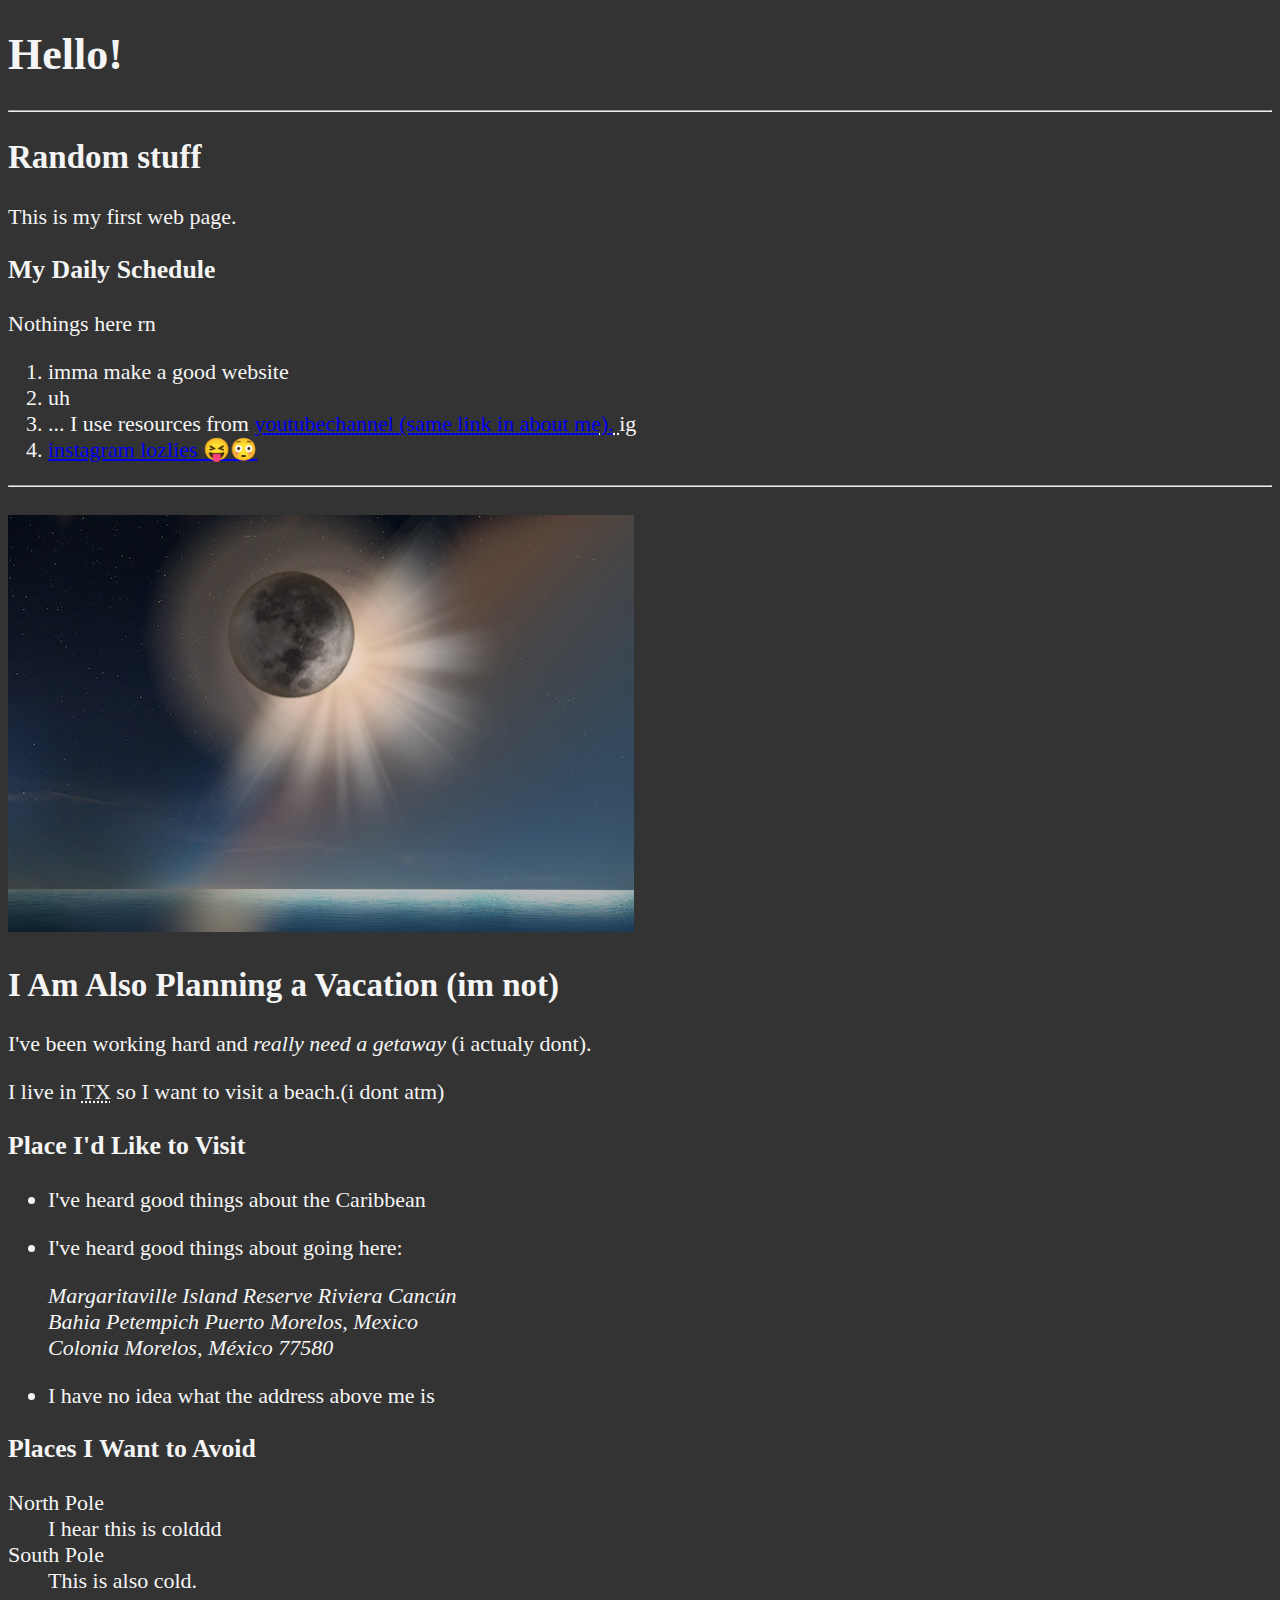
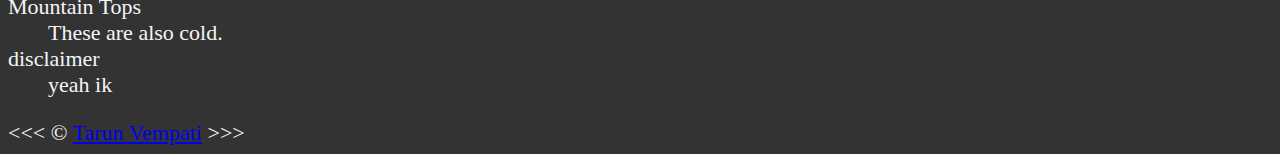
<file: index.html>
<!DOCTYPE html>
<html lang="en">

    <head>
        <meta charset="UTF-8">
        <meta name="author" content="Tarun Vempati">
        <meta name="description" content="This page contains all the things I am learning how to create as I learn HTML">
        <title>Testsite</title>
        <link rel="icon" type="image/png" sizes="32x32" href="favicon.jpg">
        <link rel="stylesheet" href="main.css" type="text/css">
     </head>

    <body>
        <h1>Hello!</h1>

        <hr>

        <h2>Random stuff</h2>
        <p>This is my first web page.</p>

        <h3>My Daily Schedule</h3>
        <p>Nothings here rn</p>
            <ol>
            <li>imma make a good website</li>
            <li>uh</li>
            <li>... I use resources from <abbr title="Mozilla Developer Network">
                <a href="https://www.youtube.com/@sygeno_yt">youtubechannel (same link in about me).</a>
                </abbr>ig</li>
            <li><a href="https://www.instagram.com/tarunvempati14___/">instagram lozlies 😝😳</a></li>
        </ol>

        <hr>
        <h2> <img src="ApproachingMoon.jpg" alt="Approaching Moon"> </h2>

        <h2>I Am Also Planning a Vacation (im not)</h2>
        <p>I've been working hard and <em>really need a getaway </em>(i actualy dont).</p>
        <p>I live in <abbr title="TX means texas (incase you cant tell just from the abbriviation cuz u a dum)">TX</abbr> so I want to visit a beach.(i dont atm)</p>

        
        <h3>Place I'd Like to Visit</h3>
        <ul>
        <li><p>I've heard good things about the Caribbean</p></li>
        <li><p>I've heard good things about going here:</p>
        <address>
            Margaritaville Island Reserve Riviera Cancún<br>
            Bahia Petempich Puerto Morelos, Mexico<br>
            Colonia Morelos, México 77580
        </address>
        <li><p>I have no idea what the address above me is</p></li>
    </li>
    </ul>

        <!-- TODO: Add more places-->
        <h3>Places I Want to Avoid</h3>
        <dl>
            <dt>North Pole</dt>
            <dd>I hear this is colddd</dd>

            <dt>South Pole</dt>
            <dd>This is also cold.</dd>

            <dt>Mountain Tops</dt>
            <dd>These are also cold.</dd>

            <dt>disclaimer</dt>
            <dd>yeah ik</dd>
        </dl>


        &lt;&lt;&lt; &copy; <a href="about.html">Tarun Vempati</a> &gt;&gt;&gt;
    </body>

</html>
</file>
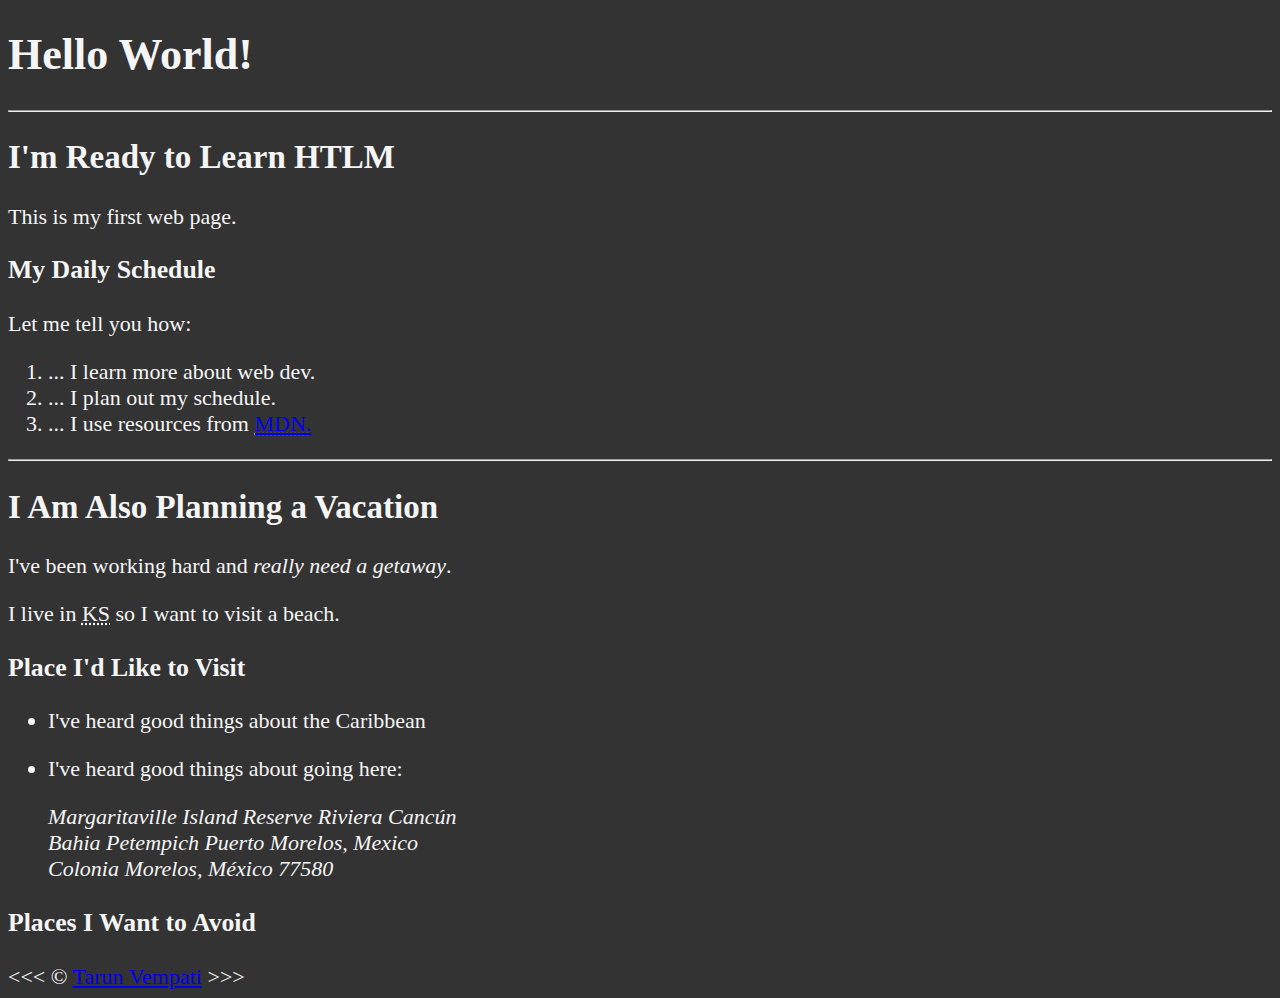
<file: about.html>
<!DOCTYPE html>
<html lang="en">

    <head>
        <meta charset="UTF-8">
        <meta name="author" content="Tarun Vempati">
        <meta name="description" content="This page contains all the things I am learning how to create as I learn HTML">
        <title>My First Web Page</title>
        <link rel="icon" href="html5.png" type="image/x-icon">
        <link rel="stylesheet" href="main.css" type="text/css">
     </head>

    <body>
        <h1>Hello World!</h1>

        <hr>

        <h2>I'm Ready to Learn HTLM</h2>
        <p>This is my first web page.</p>

        <h3>My Daily Schedule</h3>
        <p>Let me tell you how:</p>
            <ol>
            <li>... I learn more about web dev.</li>
            <li>... I plan out my schedule.</li>
            <li>... I use resources from <abbr title="Mozilla Developer Network">
                <a href="https://developer.mozilla.org/">MDN.</a>
                </abbr></li>
        </ol>

        <hr>

        <h2>I Am Also Planning a Vacation</h2>
        <p>I've been working hard and <em>really need a getaway</em>.</p>
        <p>I live in <abbr title="Kansas">KS</abbr> so I want to visit a beach.</p>

        
        <h3>Place I'd Like to Visit</h3>
        <ul>
        <li><p>I've heard good things about the Caribbean</p></li>
        <li><p>I've heard good things about going here:</p>
        <address>
            Margaritaville Island Reserve Riviera Cancún<br>
            Bahia Petempich Puerto Morelos, Mexico<br>
            Colonia Morelos, México 77580
        </address>
    </li>
    </ul>

        <!-- TODO: Add more places-->
        <h3>Places I Want to Avoid</h3>
        

        &lt;&lt;&lt; &copy; <a href="index.html">Tarun Vempati</a> &gt;&gt;&gt;
    </body>
</file>
<file: main.css>
html{
    font-size: 22px
}

body{
    background-color: #333;
    color: whitesmoke;
}
</file>
